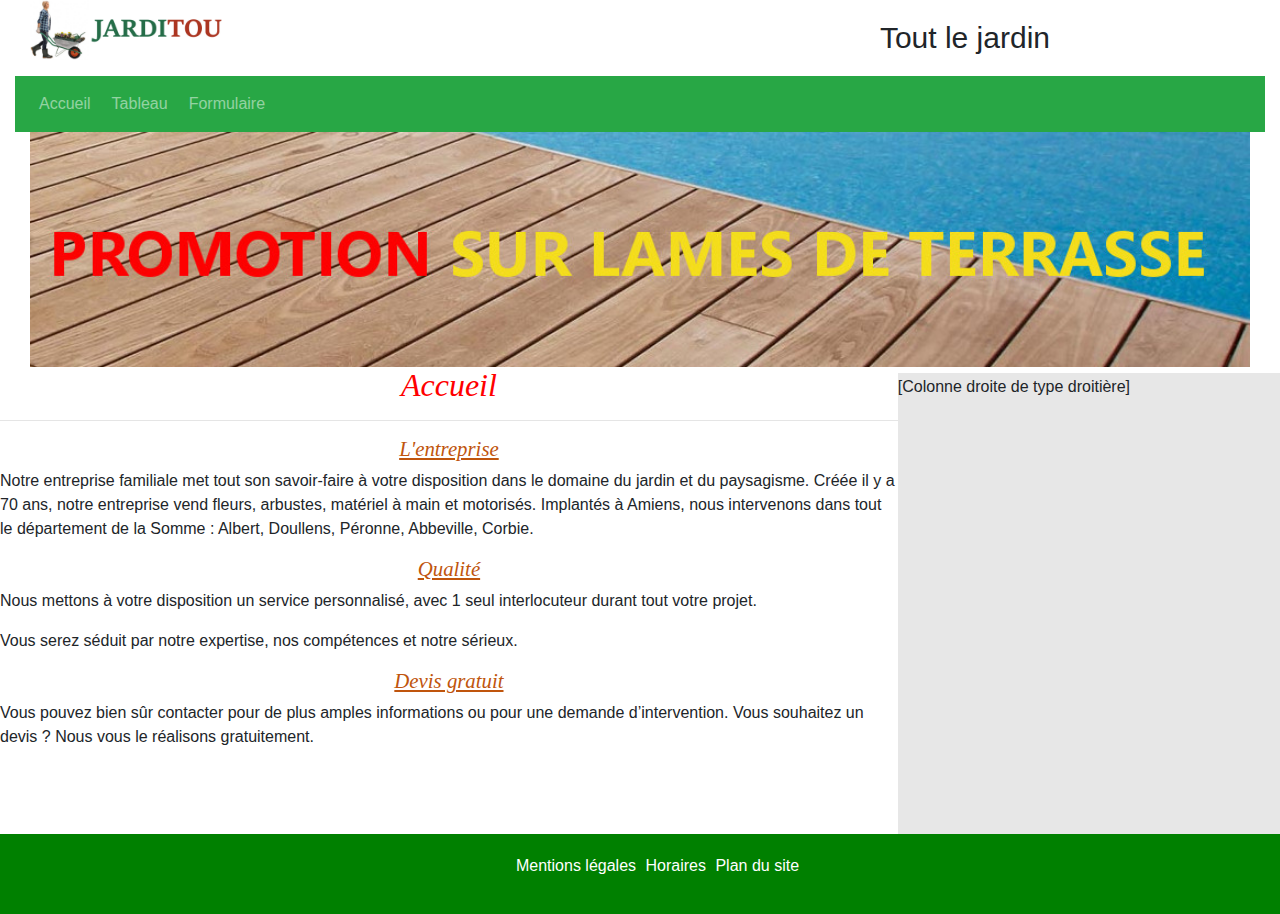
<file: Evaluation JS/index.html>
<!DOCTYPE html>
<html lang="fr">
<head>
<!-- meta charset = obligatoire (le plus souvent avec utf-8 car ça évite les pb d'accents dégeulasses) --> 
  <meta charset="utf-8">
<!-- C'est le nom de l'onglet dans le navigateur --> 
  <title>Le Jardin de Stefou</title>
  <!-- href est le lien vers le fichier, stylesheet (reste a demander) -->
  <link rel="stylesheet" media="screen and (max-width: 768px)" href="assets/css/mobile.css">
  <meta name="viewport" content="width=device-width, initial-scale=1, shrink-to-fit=no">
  <link rel="stylesheet" href="https://stackpath.bootstrapcdn.com/bootstrap/4.1.3/css/bootstrap.min.css">
  <link rel="stylesheet" href="assets/css/style.css">
  <!--les valeurs de l'attribut content :
- width=device-width : fixe la largeur de la fenêtre = celle de l'appareil
- initial-scale=1.0 : niveau de zoom initial (ici échelle = 1, soit 100%)
- shrink-to-fit=no : règle un bug spécifique du navigateur Apple Safari mobile sous le système d'exploitation iOS 9 (iPhone/iPad).-->
</head>
<body class="container-fluid">
  <header>
    <div class="col">
      <a href="index.html"><img id="logo" src="assets/img/jarditou_logo.jpg" alt="Logo de l'entreprise Jarditou représentant un jardinié poussant une brouette rempli" title="Logo de l'entreprise Jarditou représentant un jardinié poussant une brouette rempli"></a>
      <p class="d-none d-md-block" id="ttlejardin">Tout le jardin</p>
    </div>
      <!--<a href=""> c'est pour créer un lien hypertexte-->
        <!--<img src=""> est pour ajouter une image en tapant la source précise-->
<!-- bouton burger comme isa a dit -->
<nav id="navbar" class="navbar navbar-expand-lg bg-success navbar-dark col">
  <!-- Fonctionnement des navbar :
ligne 1 : on ouvre la balise <nav> qui contient plusieurs classes obligatoires (mais variables), notamment navbar-expand-sm qui indique à partir de quelle dimension (ici sm, donc à plus de 576px) la barre de navigation sera visible entièrement au lieu d'afficher le bouton hamburger.
ligne 3-5 : on trouve ici une balise bouton : il s'agit du code du bouton 'hamburger'. L'attribut "data-target" est obligatoire; sa valeur doit être la même que celle de l'attribut id du <div> suivant (ici "collapsibleNavbar") mais préfixé du signe #.
ligne 7-19 : un div qui contient une liste de liens classiques, c'est bien notre menu tel que visible sur des écrans larges.

Les barres de navigation peuvent supporter des :
un nom de site/marque, éventuellement une image (logo) : "brand"  /un formulaire (zone de saisie pour un champ de recherche)  /des sous-menus, appelés "dropdowns"  /Barre de navigation-->
<button class="navbar-toggler" type="button" data-toggle="collapse" data-target="#collapsibleNavbar">
    <span class="navbar-toggler-icon"></span>
    </button>
    <div class="collapse navbar-collapse" id="collapsibleNavbar">
        <ul class="navbar-nav">
            <li class="nav-item">
              <a class="nav-link" href="index.html" >Accueil</a>
            </li>
            <li class="nav-item">
              <a class="nav-link" href="tableau.html">Tableau</a>
            </li>
            <li class="nav-item">
              <a class="nav-link" href="formulaire.html">Formulaire</a>
            </li> 
        </ul>
        </div>
        </nav>
      <a href="index.html"><img src="assets/img/promotion.jpg" id="promo" class="img-fluid col" alt="Bord de piscine pleine d'eau bleu clair avec du beau parquet clair surplombé des mots Promotion sur lames de terrasse" title="Bord de piscine pleine d'eau bleu clair avec du beau parquet clair surplombé des mots Promotion sur lames de terrasse"></a>
      </header>
    </div>
    <div class="row">
      <div>
        <div class="d-none d-lg-block"><aside >[Colonne droite de type droitière]</aside></div>
      <h1>Accueil</h1>
<hr><!--<hr> sert à tracer une ligne le long de la page afin de créer une séparation-->
 <!--id="" sert pour le passage en CSS est la pour, peut être, le passage en couleurs ou autres modifications. Sert à différentier les paragraphes-->
<section>
  <h3><u>L'entreprise</u></h3>
<p>Notre entreprise familiale met tout son savoir-faire à votre disposition dans le domaine du jardin et du paysagisme.
Créée il y a 70 ans, notre entreprise vend fleurs, arbustes, matériel à main et motorisés.
Implantés à Amiens, nous intervenons dans tout le département de la Somme : Albert, Doullens, Péronne, Abbeville, Corbie.</p>
</section>
<section>
<h3><u>Qualité</u></h3>
<p>Nous mettons à votre disposition un service personnalisé, avec 1 seul interlocuteur durant tout votre projet.</p>
<p>Vous serez séduit par notre expertise, nos compétences et notre sérieux.</p>
</section>
<section>
<h3><u>Devis gratuit</u></h3>
<p>Vous pouvez bien sûr contacter pour de plus amples informations ou pour une demande d’intervention. Vous souhaitez un devis ? Nous vous le réalisons gratuitement.</p>
</section >
</div>
<footer class="col">
  <ul>
    <li>
      <a href="index.html">Mentions légales</a>
    </li>
    <li>
      <a href="index.html">Horaires</a>
    </li>
    <li>
      <a href="index.html">Plan du site</a>
    </li>
  </ul>
</footer>
<script src="https://code.jquery.com/jquery-3.3.1.slim.min.js" integrity="sha384-q8i/X+965DzO0rT7abK41JStQIAqVgRVzpbzo5smXKp4YfRvH+8abtTE1Pi6jizo" crossorigin="anonymous"></script>
 <script src="https://cdnjs.cloudflare.com/ajax/libs/popper.js/1.14.3/umd/popper.min.js" integrity="sha384-ZMP7rVo3mIykV+2+9J3UJ46jBk0WLaUAdn689aCwoqbBJiSnjAK/l8WvCWPIPm49" crossorigin="anonymous"></script>
 <script src="https://stackpath.bootstrapcdn.com/bootstrap/4.1.3/js/bootstrap.min.js" integrity="sha384-ChfqqxuZUCnJSK3+MXmPNIyE6ZbWh2IMqE241rYiqJxyMiZ6OW/JmZQ5stwEULTy" crossorigin="anonymous"></script>
</body>
</html>
</file>
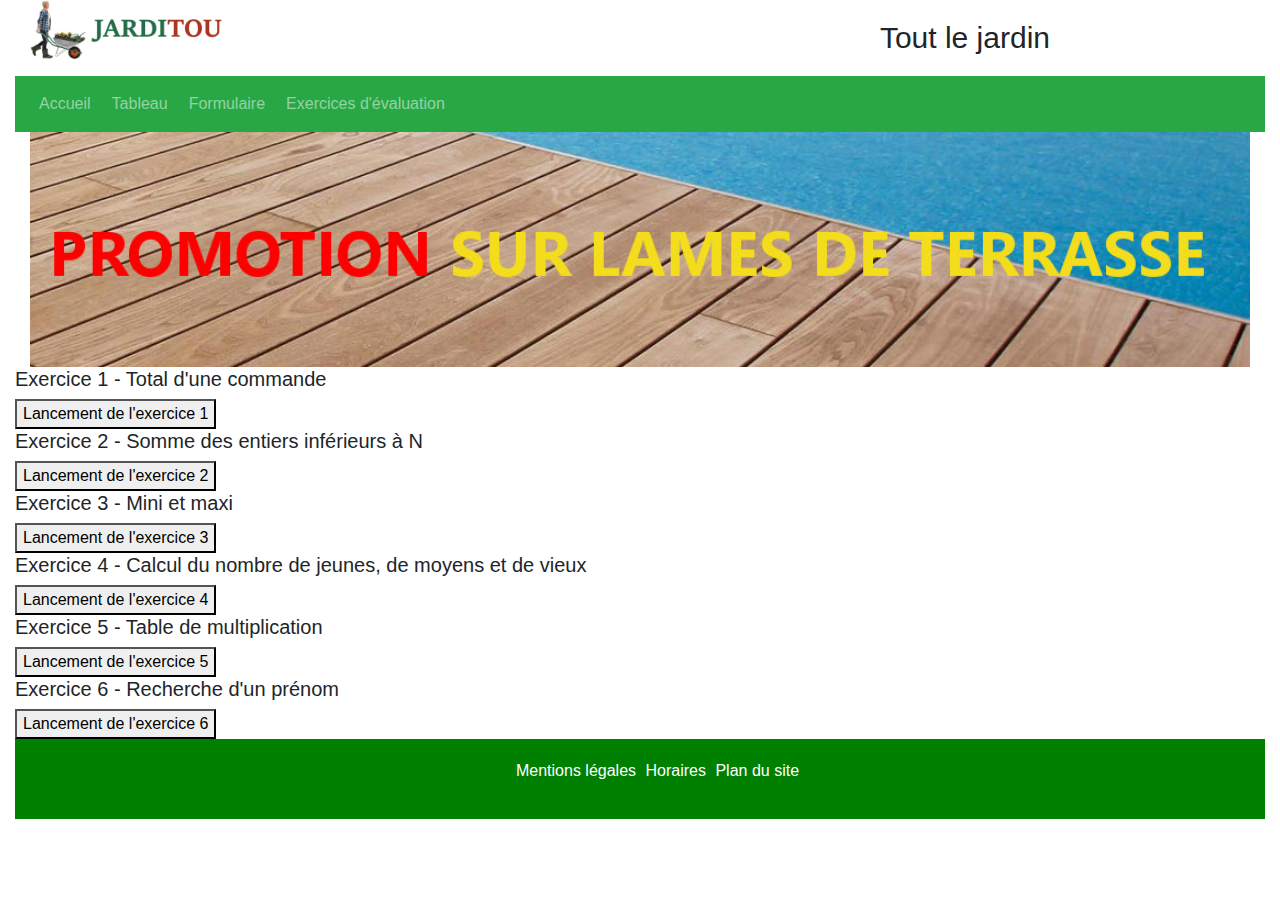
<file: Evaluation JS/Exercices.html>
<!DOCTYPE html>
<html lang="fr">

<head>
    <meta charset="UTF-8">
    <meta name="viewport" content="width=device-width, initial-scale=1.0">
    <meta http-equiv="X-UA-Compatible" content="ie=edge">
    <link rel="stylesheet" media="screen and (max-width: 768px)" href="assets/css/mobile.css">
    <meta name="viewport" content="width=device-width, initial-scale=1, shrink-to-fit=no">
    <link rel="stylesheet" href="https://stackpath.bootstrapcdn.com/bootstrap/4.1.3/css/bootstrap.min.css">
    <link rel="stylesheet" href="assets/css/style.css">
    <title>Evaluation</title>
</head>

<body>

    <body class="container-fluid">
        <header>
            <div class="col">
                <a href="index.html"><img id="logo" src="assets/img/jarditou_logo.jpg"
                        alt="Logo de l'entreprise Jarditou représentant un jardinié poussant une brouette rempli"
                        title="Logo de l'entreprise Jarditou représentant un jardinié poussant une brouette rempli"></a>
                <p class="d-none d-md-block" id="ttlejardin">Tout le jardin</h5>
            </div>
            <nav id="navbar" class="navbar navbar-expand-lg bg-success navbar-dark col">
                <button class="navbar-toggler" type="button" data-toggle="collapse" data-target="#collapsibleNavbar">
                    <span class="navbar-toggler-icon"></span>
                </button>
                <div class="collapse navbar-collapse" id="collapsibleNavbar">
                    <ul class="navbar-nav">
                        <li class="nav-item">
                            <a class="nav-link" href="index.html">Accueil</a>
                        </li>
                        <li class="nav-item">
                            <a class="nav-link" href="tableau.html">Tableau</a>
                        </li>
                        <li class="nav-item">
                            <a class="nav-link" href="formulaire.html">Formulaire</a>
                        </li>
                        <li class="nav-item">
                            <a class="nav-link" href="Exercices.html">Exercices d'évaluation</a>
                        </li>
                    </ul>
                </div>
            </nav>
            <a href="index.html"><img src="assets/img/promotion.jpg" id="promo" class="img-fluid col"
                    alt="Bord de piscine pleine d'eau bleu clair avec du beau parquet clair surplombé des mots Promotion sur lames de terrasse"
                    title="Bord de piscine pleine d'eau bleu clair avec du beau parquet clair surplombé des mots Promotion sur lames de terrasse"></a>
        </header>
        </div>
        <div>
            <h5>Exercice 1 - Total d'une commande</h5>
            <button id="button1">Lancement de l'exercice 1</button>
        </div>
        <div>
            <h5>Exercice 2 - Somme des entiers inférieurs à N</h5>
            <button id="button2">Lancement de l'exercice 2</button>
        </div>
        <div>
            <h5>Exercice 3 - Mini et maxi</h5>
            <button id="button3">Lancement de l'exercice 3</button>
        </div>
        <div>
            <h5>Exercice 4 - Calcul du nombre de jeunes, de moyens et de vieux</h5>
            <button id="button4">Lancement de l'exercice 4</button>
        </div>
        <div>
            <h5>Exercice 5 - Table de multiplication</h5>
            <button id="button5">Lancement de l'exercice 5</button>
        </div>
        <div>
            <h5>Exercice 6 - Recherche d'un prénom</h5>
            <button id="button6">Lancement de l'exercice 6</button>
        </div>
        <footer class="col">
            <ul>
                <li>
                    <a href="index.html">Mentions légales</a>
                </li>
                <li>
                    <a href="index.html">Horaires</a>
                </li>
                <li>
                    <a href="index.html">Plan du site</a>
                </li>
            </ul>
        </footer>
        <script src="https://code.jquery.com/jquery-3.3.1.slim.min.js"></script>
        <script src="https://cdnjs.cloudflare.com/ajax/libs/popper.js/1.14.3/umd/popper.min.js"></script>
        <script src="https://stackpath.bootstrapcdn.com/bootstrap/4.1.3/js/bootstrap.min.js"></script>
        <script src="assets/js/Evaluation.js"></script>
    </body>
</body>

</html>
</file>
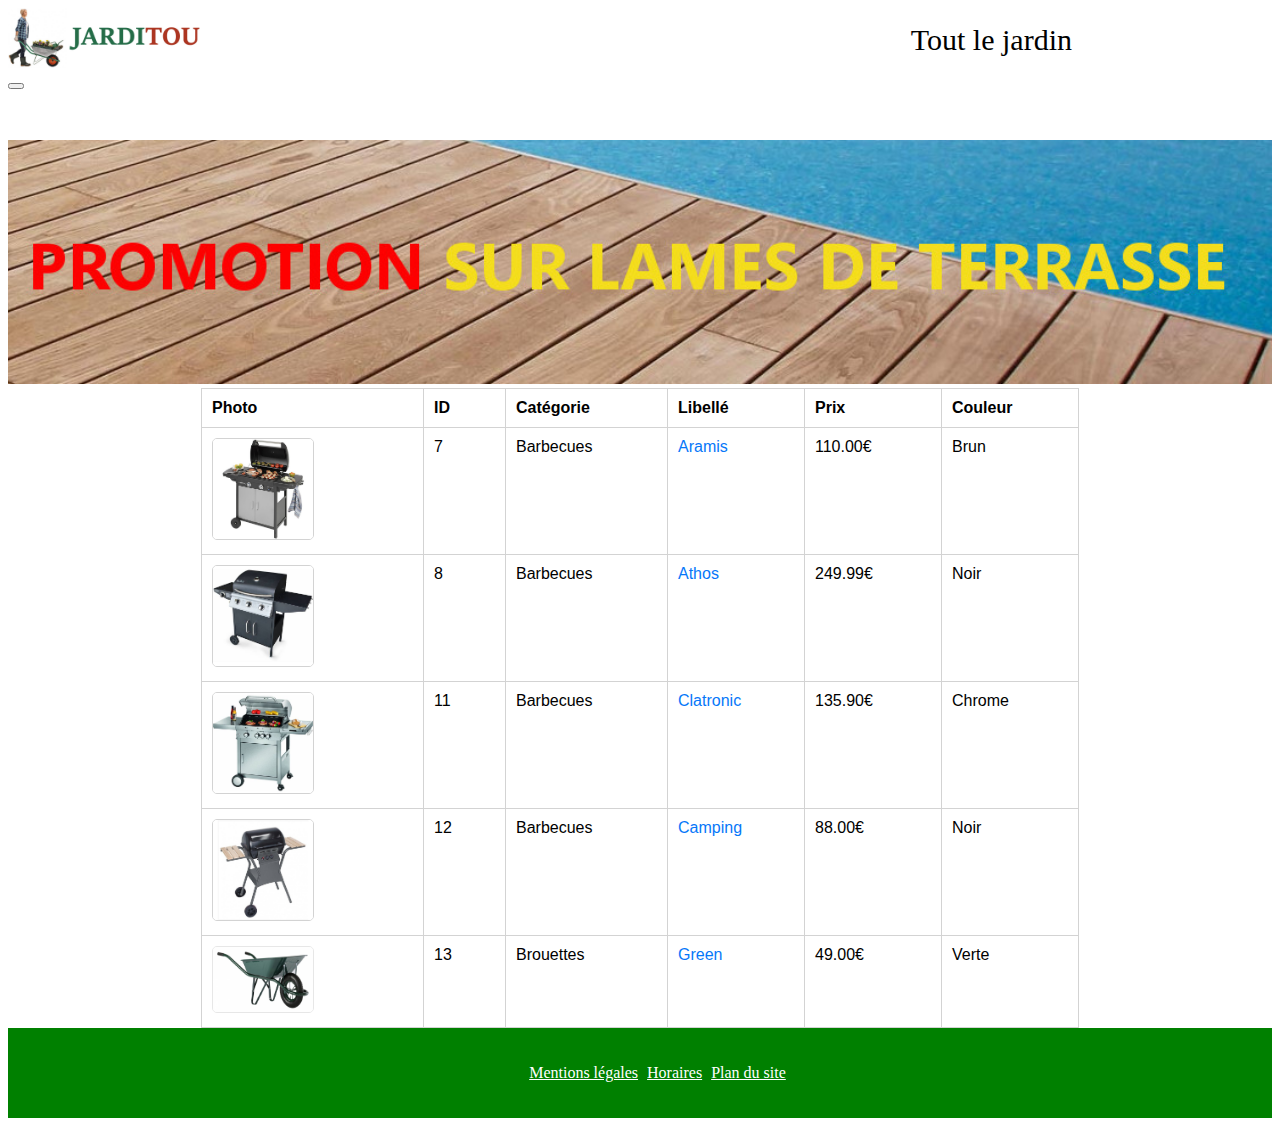
<file: Evaluation JS/tableau.html>
<!DOCTYPE html>
<html lang="fr">
<head>  
    <meta charset="UTF-8">
    <title>Phase 7</title>
    <link rel="stylesheet" media="screen and (max-width: 768px)" href="assets/css/mobile.css">
    <meta name="viewport" content="width=device-width, initial-scale=1, shrink-to-fit=no">
    <link rel="stylesheet" href="https://stackpath.bootstrapcdn.com/bootstrap/4.1.3/css/bootstrap.min.css" integrity="sha384-MCw98/SFnGE8fJT3GXwEOngsV7Zt27NXFoaoApmYm81iuXoPkFOJwJ8ERdknLPMO" crossorigin="anonymous">
    <link href="assets/css/style.css" rel="stylesheet">
</head>
<body>
    <header>
      <div class="col">
        <a href="index.html"><img id="logo" src="assets/img/jarditou_logo.jpg" alt="Logo de l'entreprise Jarditou représentant un jardinié poussant une brouette rempli" title="Logo de l'entreprise Jarditou représentant un jardinié poussant une brouette rempli"></a>
        <p class="d-none d-md-block" id="ttlejardin">Tout le jardin</p>
      </div>
  <nav id="navbar" class="navbar navbar-expand-lg bg-success navbar-dark col">
    <button class="navbar-toggler" type="button" data-toggle="collapse" data-target="#collapsibleNavbar">
      <span class="navbar-toggler-icon"></span>
      </button>
      <div class="collapse navbar-collapse" id="collapsibleNavbar">
          <ul class="navbar-nav">
              <li class="nav-item">
                <a class="nav-link" href="index.html" >Accueil</a>
              </li>
              <li class="nav-item">
                <a class="nav-link" href="tableau.html">Tableau</a>
              </li>
              <li class="nav-item">
                <a class="nav-link" href="formulaire.html">Formulaire</a>
              </li> 
          </ul>
          </div>
          </nav>
        <a href="index.html"><img src="assets/img/promotion.jpg" id="promo" class="img-fluid col" alt="Bord de piscine pleine d'eau bleu clair avec du beau parquet clair surplombé des mots Promotion sur lames de terrasse" title="Bord de piscine pleine d'eau bleu clair avec du beau parquet clair surplombé des mots Promotion sur lames de terrasse"></a>
        </header>
    <!-- Tr c'est pour créer une ligne, et les td sont pour compartimenter (table sert plus a mettre en forme un systeme ''tableur'' et Th pour les haut de tableau-->
    <div class="row">
    <div class="col">
    <div class="table-responsive">
        <table class="table table-striped table-hover table-bordered">
          <thead>
            <tr>
            <th class="colN">Photo</th>
            <th class="colN">ID</th>
              <th class="colN">Catégorie</th>
              <th class="colN">Libellé</th>
              <th class="colN">Prix</th>
              <th class="colN">Couleur</th>
            </tr>
          </thead>
          <tbody>
            <tr>
              <td class="col1"><img src="assets/img/jarditou_photos/7.jpg" class="visuel" alt="Barbevue gris foncée et porte de dessous de plaque de cuisson gris clair" title="Barbevue gris foncée et porte de dessous de plaque de cuisson gris clair"></td>
              <td class="col2">7</td>
              <td class="col3">Barbecues</td>
              <td class="col4">Aramis</td>
              <td class="col5">110.00€</td>
              <td class="col6">Brun</td>
            </tr>
            <tr>
              <td class="col1"><img src="assets/img/jarditou_photos/8.jpg" class="visuel" alt="Barbecue noir et aluminium" title="Barbecue noir et aluminium"></td>
              <td class="col2">8</td>
              <td class="col3">Barbecues</td>
              <td class="col4">Athos</td>
              <td class="col5">249.99€</td>
              <td class="col6">Noir</td>
             </tr>
             <tr>
              <td class="col1"><img src="assets/img/jarditou_photos/11.jpg" class="visuel" alt="Barbecue en aluminium" title="Barbecue en aluminium"></td>
              <td class="col2">11</td>
              <td class="col3">Barbecues</td>
              <td class="col4">Clatronic</td>
              <td class="col5">135.90€</td>
              <td class="col6">Chrome</td>
             </tr>    
             <tr>
              <td class="col1"><img src="assets/img/jarditou_photos/12.jpg" class="visuel" alt="Barbecue noir avec support en métal simmple et repos-plat sur les deux cotés en bois clair" title="Barbecue noir avec support en métal simmple et repos-plat sur les deux cotés en bois clair"></td>
              <td class="col2">12</td>
              <td class="col3">Barbecues</td>
              <td class="col4">Camping</td>
              <td class="col5">88.00€</td>
              <td class="col6">Noir</td>
             </tr>
             <tr>
               <td class="col1"><img id="Brouettes"src="assets/img/jarditou_photos/13.jpg" alt="Brouette verte kaki" title="Brouette verte kaki"></td>
               <td class="col2">13</td>
               <td class="col3">Brouettes</td>
               <td class="col4">Green</td>
               <td class="col5">49.00€</td>
               <td class="col6">Verte</td>
            </tr>
            </tbody>
             <!--
               - Colonne 1 (class="col1") Colonne  images
               - Colonne col2 (class="col2") Colonne ID des objets
               - Colonne col3 (class="col3") Colonne catégorie
               - Colonne col4 (class="col4") Colonne Libellé
               - Colonne col5 (class="col5") Colonne Prix
               - Colonne col6 (class="col6") Colonne Couleur-->

               <!-- - Border collapse sert à avoir un très unique
              - Border raduis sert a arrondir les bord (comme autour des images)
            - -->
          </table>
        </div>
      </div>
    </div>
          <footer class="col">
            <ul>
              <li>
                <a href="index.html">Mentions légales</a>
              </li>
              <li>
                <a href="index.html">Horaires</a>
              </li>
              <li><a href="index.html">Plan du site</a></li>
            </ul>
          </footer>
          </div>
            <script src="https://code.jquery.com/jquery-3.3.1.slim.min.js" integrity="sha384-q8i/X+965DzO0rT7abK41JStQIAqVgRVzpbzo5smXKp4YfRvH+8abtTE1Pi6jizo" crossorigin="anonymous"></script>
            <script src="https://cdnjs.cloudflare.com/ajax/libs/popper.js/1.14.3/umd/popper.min.js" integrity="sha384-ZMP7rVo3mIykV+2+9J3UJ46jBk0WLaUAdn689aCwoqbBJiSnjAK/l8WvCWPIPm49" crossorigin="anonymous"></script>
            <script src="https://stackpath.bootstrapcdn.com/bootstrap/4.1.3/js/bootstrap.min.js" integrity="sha384-ChfqqxuZUCnJSK3+MXmPNIyE6ZbWh2IMqE241rYiqJxyMiZ6OW/JmZQ5stwEULTy" crossorigin="anonymous"></script>
            </div>
            </div>
    </body>
    </html>
</file>
<file: Evaluation JS/assets/css/mobile.css>
@media screen and (max-width: 768px)
{
    aside {
        display: none;
    }
    li{
        display: block;
    }
    body{
        font-size: 25px;
    }
}
/*
- max-width: 100% : cette propriété est utilisée pour définir la largeur maximale d'un élément donné.
Elle empêche la valeur de la propriété width de devenir supérieure à la valeur spécifiée par max-width (autrement dit, max-width est une borne supérieur pour width).
Ainsi, l'image s'adaptera à la largeur de son conteneur sans jamais la dépasser même si la largeur de l'image en pixels est supérieure à la largeur de la balise qui contient l'image.

- height: auto : calcule automatiquement la hauteur; en responsive, permet d'ajuster la hauteur en rapport à la largeur de l'image, sinon l'image présenterait une distorsion.
*/
</file>
<file: Evaluation JS/assets/css/style.css>
/*
. est pour une class 
# est pour une idée
* pour une universalité (genre la totalité de la page)
: pour les pseudo-classe
:: pour les pseudo-élément
----------
text-align c'est quand tu veux positionner comme sur openoffice genre gauche droite centré
*/
table, tr, td, th { 
    border: 1px solid lightgrey;
    border-collapse: collapse;
    font-family: 'Segoe UI', Tahoma, Geneva, Verdana, sans-serif;
    padding-top: 10px;
    padding-bottom: 10px;
  }
  .visuel{
    border: 1px solid lightgrey;
    border-collapse: collapse;
    width: 100px ;
    height: 100px;
    border-radius: 5px;
  }
  .col1{
    width: 210px;
  }
  .col2{
    width: 70px;
  }
  .col3{
    width: 150px;
  }
  .col4{
    color: rgb(6,119,249);
    width: 125px;
  }
  .col5{
    width: 125px;
  }
  .col6{
    width: 125px;
  }
  .colN,.colB,.col1,.col2,.col3,.col4,.col5,.col6{
    text-align: left;
    padding-left: 10px;/*décallage depuis la gauche du COLONNE DROITE*/
  }
  .colB,.col1,.col2,.col3,.col4,.col5,.col6{
    vertical-align: top;
  }
  #Brouettes{
    width: 100px ;
    height: 65px;
    border: 1px solid #E7E7E7;
    border-collapse: collapse;
    border-radius: 5px;
  }
  #logo{
    width: 200px ;
    height: 60px;
  }
  aside{
    background-color: #E7E7E7;
    margin-top: 6px;/* décallage avec la photo*/
    float: right; /*permet le déplacement par des padding et autres et ne sois pas bloquer en immobile*/
    padding-bottom: 435px; /*pour que sa sois éterndu jusqu'en bas */
    padding-right: 150px;
    padding-top: 2px;
  }
  #ttlejardin{ /*float permet d'avoir une zone bougable et, dans ce cas, de le mettre sur la droite*/
    float: right;
    font: arial;
    font-size: 30px;
    margin-top: 15px;
    padding-right: 200px;
  }
  #acceuil{
    border:1px solid #E7E7E7; /*trait continu (solid), 1px d'épaisseur et le code couleur)*/
    }
    footer { /*le fond en noir, supprimer les icones de listes genre les chiffres et tt avec list-style-type et le padding pour le décallage de 20px du premier <li> (genre la Acceuil)*/
      background-color: green;
      list-style-type: none;
      padding: 20px;
      text-align: center;
    }
    li{ /* mettre en ligne tout les <li>*/
      display: inline;
      text-align: center;
    }
    li a{ /* Décallé tous les <li> de 15px donnant de l'espace et mettant les liens en blanc*/
      margin-right: 5px;
      color: white;
    }
    #promo{
      width: 100% ;    
    }
    h3{
      font: italic 1.3em "Fira Sans", serif;
      color: rgb(192, 85, 13);
      text-align: center;
    }
    h1{
      font: italic 2em Georgia, serif;
      color: rgb(255, 0, 0);
      text-align: center;
    }
    /* Deux valeurs   pour background-size     */
    /* Première valeur : la largeur de l'image */
    /* Seconde valeur : la hauteur de l'image  */
    /*background: no-repeat 100% url("../img/ete.jpg"); <-- C'est un exemple*/
    table{
      margin: auto;
    }
    fieldset{
      border: 2px solid black;
      border-radius: 8px;
      padding-left: 5px;
      margin-left: 10px;
    }
    legend{
      width: auto;
      padding: 10px;
    }
    .navbar-nav{
      text-align: center;
    }
    .decalle{
      padding-left: 5px;
      margin-left: 10px;
    }
</file>
